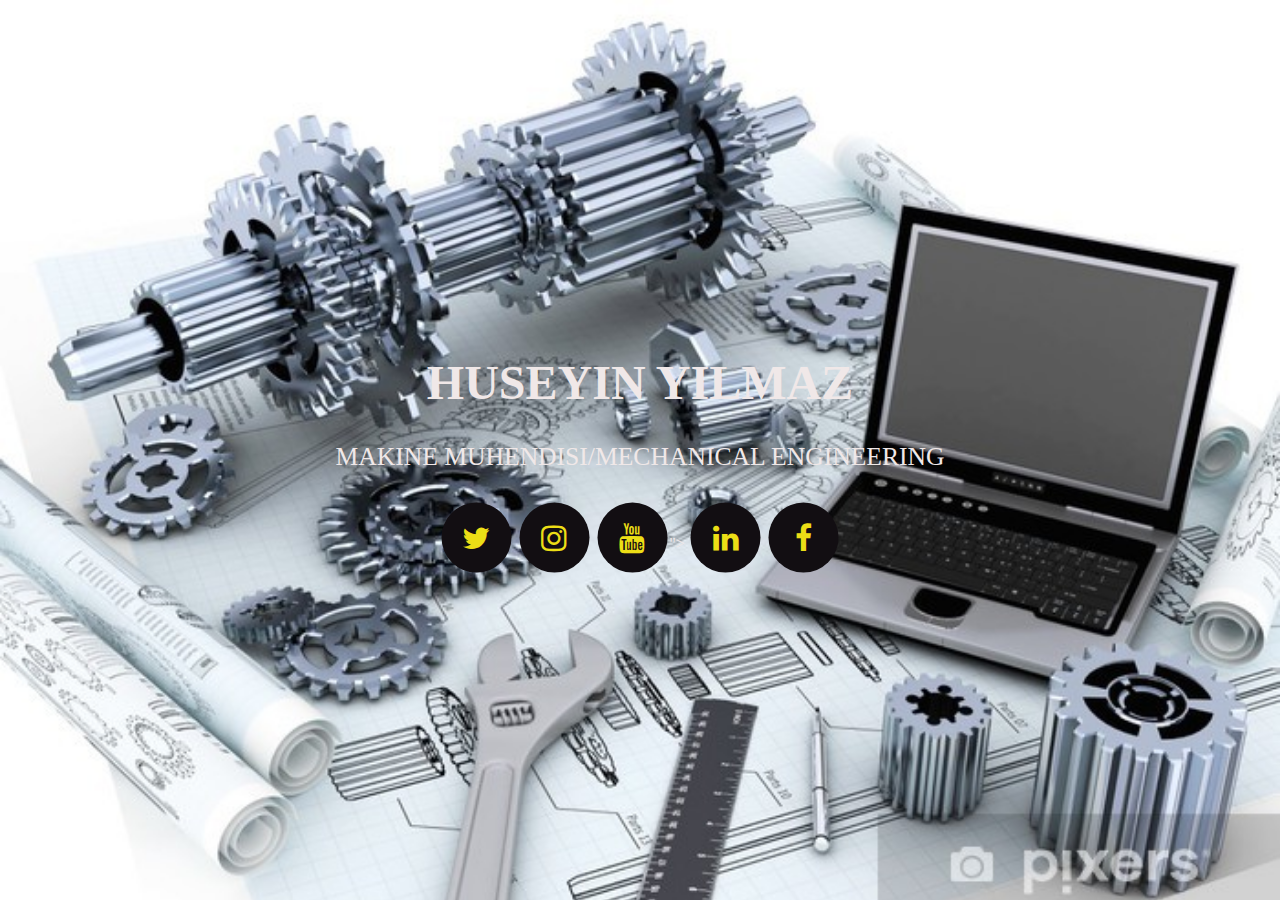
<file: index.html>
<!DOCTYPE html>
<html>

<head>
    <meta charset="utf-8">
    <meta name="viewport" content="width=device-width, initak-scale=1">
    <link rel="stylesheet" href="https://cdnjs.cloudflare.com/ajax/libs/font-awesome/4.7.0/css/font-awesome.min.css">
    <link href="main.css" rel="stylesheet">

    <title>HUSEYIN YILMAZ'in kisisel web sitesi</title>
</head>

<body id="backgroundBody">
    <div id="textBody"> 
        <h1 style="font-size:300%;">HUSEYIN YILMAZ</h1>
        <p style="font-size: 160%;">MAKINE MUHENDISI/MECHANICAL ENGINEERING</p>
        <div>
            <a href="https://twitter.com/hseyin_77" class="fa fa-twitter" target="_blank" rel="noopener noreferrer"></a>
            <a href="https://www.instagram.com/hsyn77/" class="fa fa-instagram" target="_blank" rel="noopener noreferrer"></a>
            <a href="https://www.youtube.com/channel/UCGXKv0FRbNoUd0pwmgpxUQw" class="fa fa-youtube" target="_blank" rel="noopener noreferrer"></a>"></a>
            <a href="https://www.linkedin.com/in/huseyin-yilmaz-90a663142/" class="fa fa-linkedin" targe="_blank" rel="noopener noreferrer"></a>
            <a href="https://www.facebook.com/yilmaz77.h/" class="fa fa-facebook" target="_blank" rel="noopener noreferrer"></a>

        </div>

    </div>
</body>
</html>
</file>
<file: main.css>
#textBody{
    text-align: center;
    position: absolute;
    top: 50%;
    left: 50%;
    transform: translate(-50%, -50%);
    color: rgb(240, 232, 232);

}

#backgroundBody{
    background-repeat: no-repeat;
    background-attachment: fixed;
    background-position: center center;
    background: url(background.png);
    background-size: cover;
    background-color: #464e2c;
}
.fa{
    padding: 20px;
    font-size: 30px;
    width: 30px;
    text-align: center;
    text-decoration: none;
    margin: 5px 2px;
    border-radius: 50%;

    background: #120e12;
    color: #ecde16;
}

.fa:hover{
    opacity: 0.8;
}
</file>
